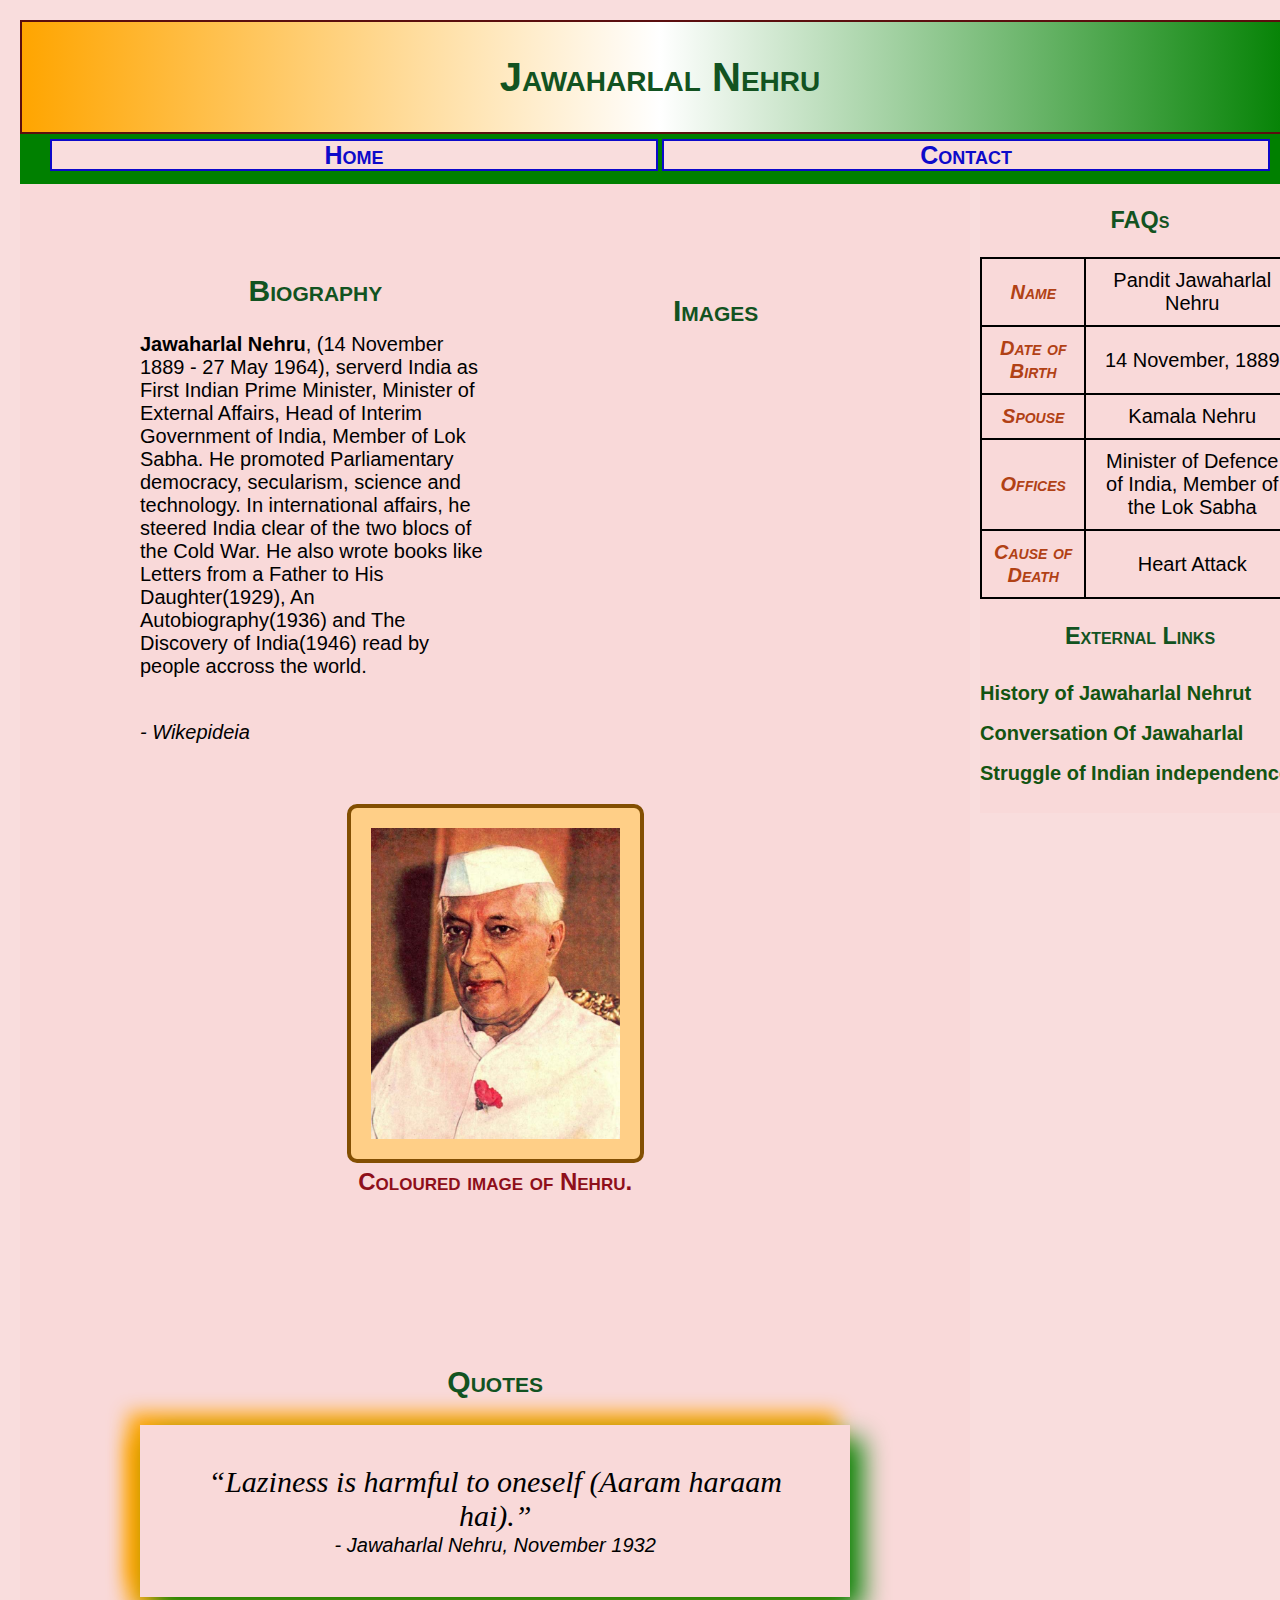
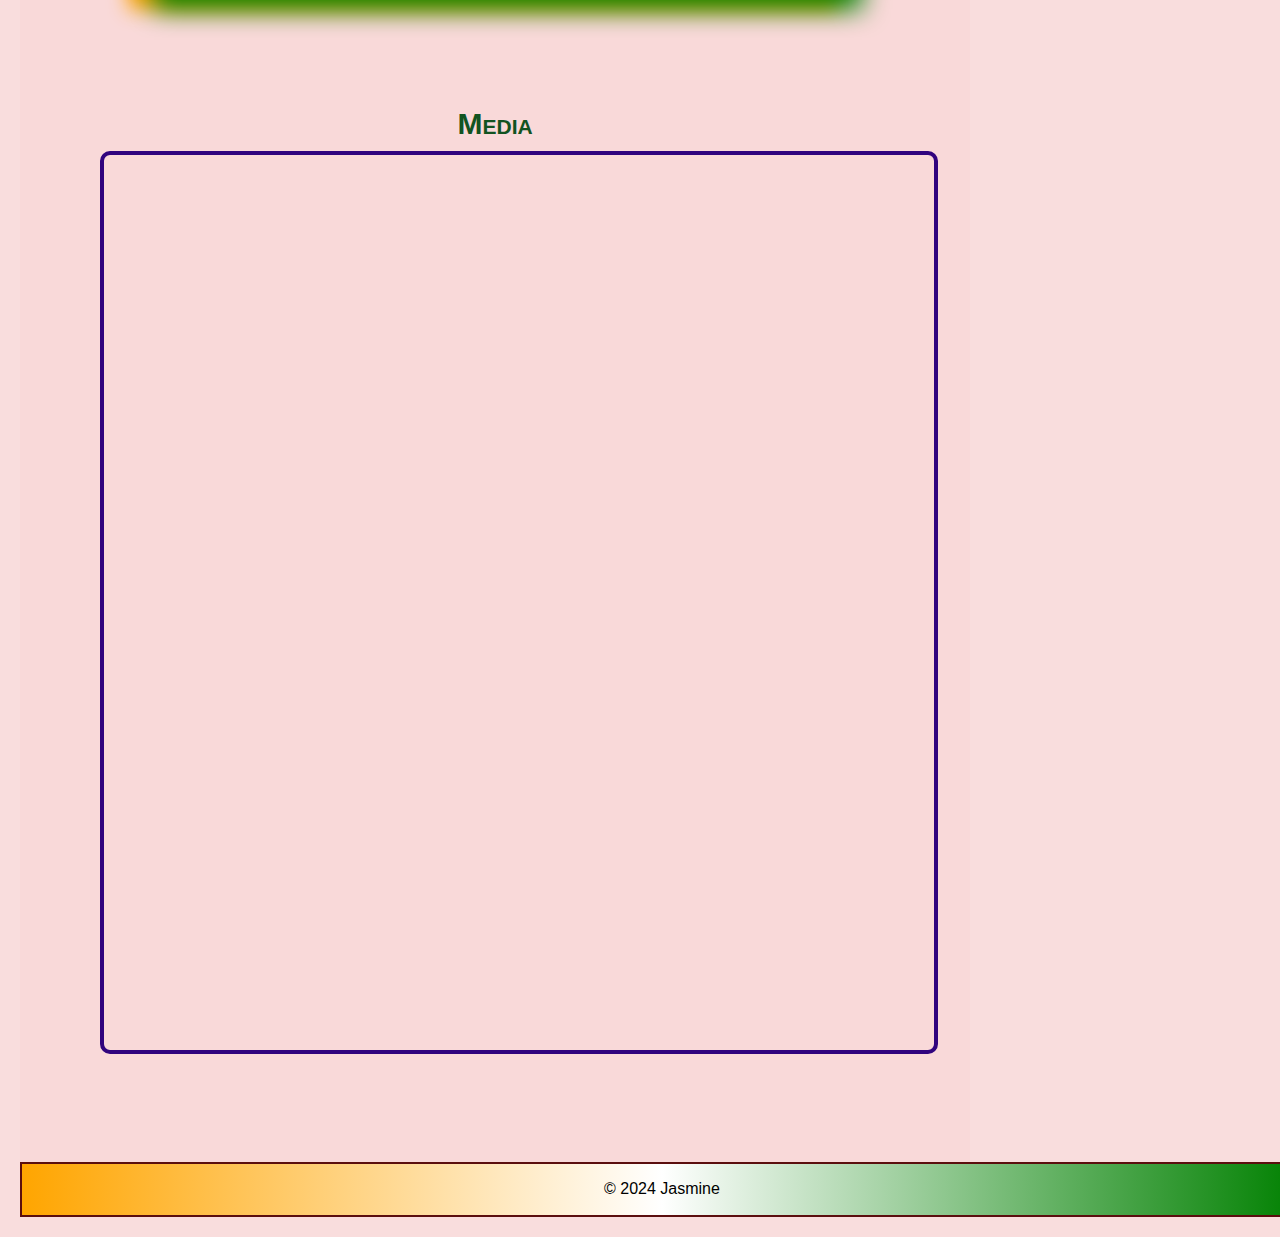
<file: index.html>
<!--Name - Jasmine-->
    <!--Student Id- 8925389-->
    <!--Assignment 2-->
    <!DOCTYPE html>
    <html lang="en">

    <head>
        <meta charset="UTF-8">
        <meta name="viewport" content="width=device-width, initial-scale=1.0">
        <meta name="description" content="This website is about Biography of Jawaharlal Nehru">
        <meta name="keywords" content="jawaharlal,nehru,biography,india,former,prime,minister,external,affair,minister,lok,sabha,member,head,of,interim,government">
        <link rel="stylesheet" href="css/styles.css">
        <link rel="stylesheet" href="css/normalize.css">

        <title>Biography of Jawaharlal Nehru</title>
    </head>

    <body>
        <header>
            <h1>Jawaharlal Nehru</h1>
        </header>

        <nav>
            <ul class="menu">
                <li id="home-link"> <a href="index.html">Home</a></li>
                <li id="contact-link"> <a href="contact.html">Contact</a></li>
            </ul>
        </nav>

        <main id="main-section" class="main-section">
            <section class="main-section" id="biography">
                <h2>Biography</h2>
                <blockquote id="bio">
                    <p><strong>Jawaharlal Nehru</strong>, (14 November 1889 - 27 May 1964), serverd India as First Indian Prime Minister, Minister of External Affairs, Head of Interim Government of India, Member of Lok Sabha. He promoted Parliamentary democracy, secularism, science and technology. In international affairs, he steered India clear of the two blocs of the Cold War. He also wrote books like Letters from a Father to His Daughter(1929), An Autobiography(1936) and The Discovery of India(1946) read by people accross the world.</p><br>
                    <cite>- Wikepideia</cite>
                </blockquote>
            </section>

            <section class="main-section-figure" id="images">
                <h2>Images</h2>
                <!--
                Absolute Path Image ->
                <figure class="image" id="absolute-path-image">
                    <img src="https://upload.wikimedia.org/wikipedia/commons/5/5f/Jnehru.jpg" alt="Black and white image of Jawaharlal">
                    <figcaption>Black and white image of Jawaharlal</figcaption>
                </figure> 
                -->

                <!-- Relative Path Image -->
                <figure class="image" id="relative-path-image">
                    <img src="image/image2.jpg" alt="Coloured image of Nehru.">
                    <figcaption>Coloured image of Nehru.</figcaption>
                </figure>
            </section>

            <section class="main-section" id="quotes">
                <h2>Quotes</h2>
                <blockquote id="quote">
                    <q>Laziness is harmful to oneself (Aaram haraam hai).</q><br>
                    <cite>- Jawaharlal Nehru, November 1932<br></cite>
                </blockquote>
            </section>

            <section class="main-section" id="video">
                <h2>Media</h2>
                <iframe src="https://youtube.com/embed/CQFYYgn_RTA" title="YouTube video player" frameborder="2" allow="accelerometer; autoplay; clipboard-write; encrypted-media; gyroscope; picture-in-picture; web-share" allowfullscreen></iframe>
            </section>
        </main>

        <aside id="side-section">
            <section>
                <h3>FAQs</h3>
                <table>

                    <tbody>
                    <tr>
                        <th>Name</th>
                        <td>Pandit Jawaharlal Nehru</td>
                    </tr>

                    <tr>
                        <th>Date of Birth</th>
                        <td>14 November, 1889</td>
                    </tr>

                    <tr>
                        <th>Spouse</th>
                        <td>Kamala Nehru</td>
                    </tr>

                    <tr>
                        <th>Offices</th>
                        <td>Minister of Defence of India, Member of the Lok Sabha</td>
                    </tr>

                    <tr>
                        <th>Cause of Death</th>
                        <td>Heart Attack</td>
                    </tr>
                    </tbody>

                </table>
            </section>

            <section>
                <h3>External Links</h3>
                <ul>
                    <li><a href="https://www.history.com/topics/asian-history/jawaharlal-nehru" target="_blank">History of Jawaharlal Nehrut</a></li>
                    <li><a href="https://theconversation.com/jawaharlal-nehrus-vision-for-a-just-and-equitable-post-colonial-world-with-india-leading-the-way-156307" target="_blank">Conversation Of Jawaharlal</a></li>
                    <li><a href="https://www.britannica.com/biography/Jawaharlal-Nehru/Struggle-for-Indian-independence" target="_blank">Struggle of Indian independence</a></li>
                </ul>
            </section>
        </aside>

        <footer id="clear-element">
            <p>&copy; 2024 Jasmine</p>
        </footer>
    </body>

    </html>
</file>
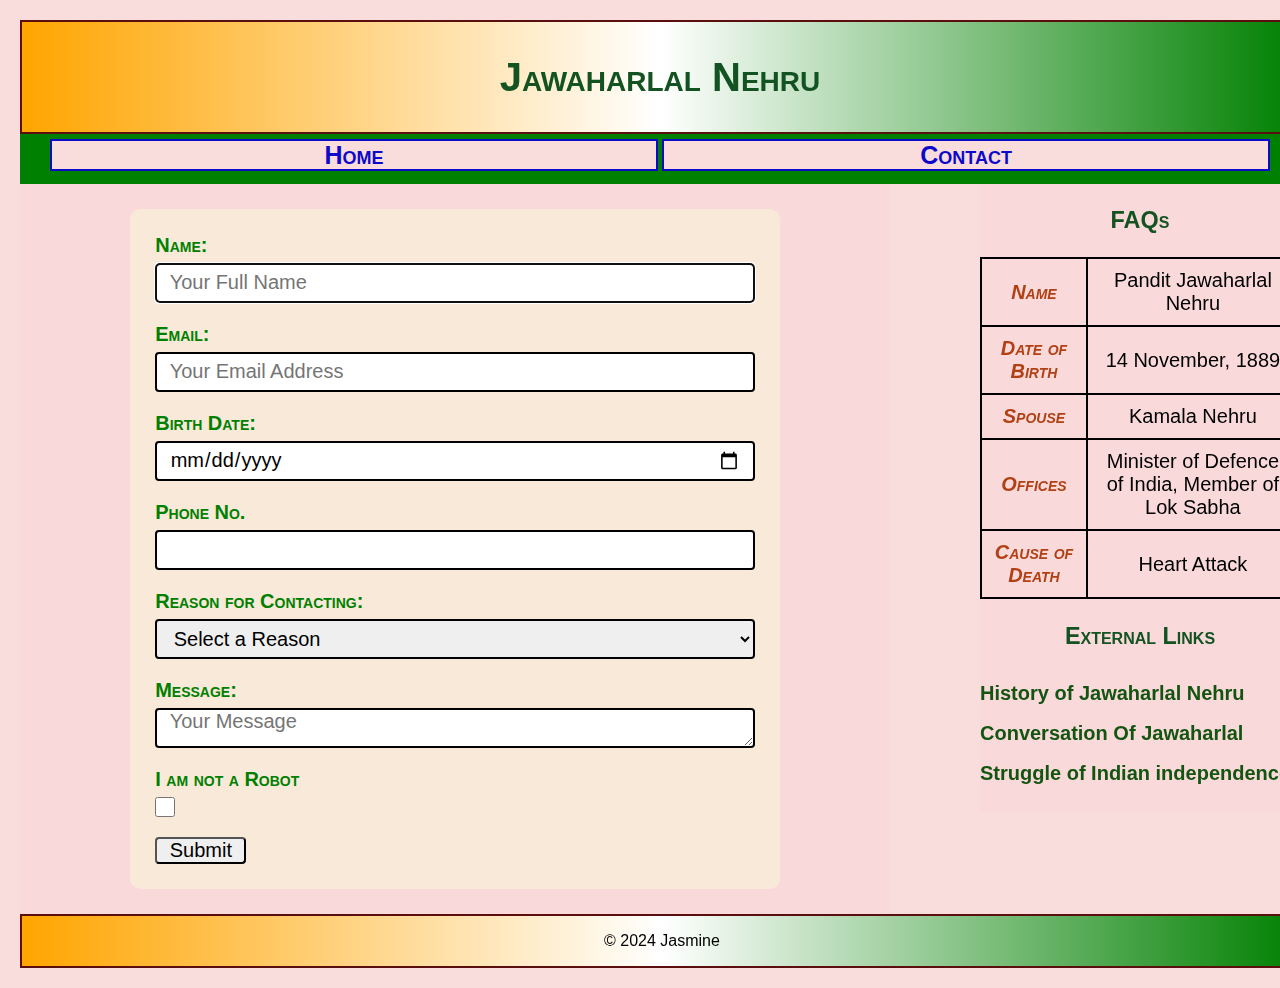
<file: contact.html>
<!--Name - Jasmine-->
    <!--Student Id- 8925389-->
    <!--Assignment 2-->
    <!DOCTYPE html>
    <html lang="en">

    <head>
        <meta charset="UTF-8">
        <meta name="viewport" content="width=device-width, initial-scale=1.0">
        <meta name="description" content="This website is about Biography of Jawaharlal Nehru">
        <meta name="keywords" content="jawaharlal,nehru,biography,india,former,prime,minister,external,affair,minister,lok,sabha,member,head,of,interim,government">
        <link rel="stylesheet" href="css/styles.css">
        <link rel="stylesheet" href="css/normalize.css">

        <title>Biography of Jawaharlal Nehru</title>
    </head>

    <body>
        <header>
            <h1>Jawaharlal Nehru</h1>
        </header>

        <nav>
            <ul class="menu">
                <li id="home-link"> <a href="index.html">Home</a></li>
                <li id="contact-link"> <a href="contact.html">Contact</a></li>
            </ul>
        </nav>

        <main id="main-section">
            <form name="contact" id="contact" method="post" action="contact.php">
            
                <div>
                    <label for="name">Name:</label>
                    <input type="text" id="name" name="name" required autofocus placeholder="Your Full Name">
                </div>    

                <div>
                    <label for="email">Email:</label>
                    <input type="email" id="email" name="email" required placeholder="Your Email Address">
                </div>
                
                <div>
                    <label for="birthdate">Birth Date:</label>
                    <input type="date" id="birthdate" name="birthdate">
                </div>    
                
                <div>
                    <label for="phone">Phone No.</label>
                    <input type="tel" id="phoneNumber" name="phoneNumber">
                </div>
                
                <div>    
                    <label for="reason">Reason for Contacting:</label>
                    <select id="reason" name="reason">
                        <option selected>Select a Reason</option>
                        <option value="inquiry">General Inquiry</option>
                        <option value="feedback">Feedback</option>
                    </select>
                </div>  

                <div>
                    <label for="message">Message:</label>
                    <textarea id="message" name="message" rows="4" placeholder="Your Message"></textarea>
                </div>

                <div>
                    <label for="robot">I am not a Robot</label>
                    <input type="checkbox" id="not-robot" name="not-robot">
                </div>

                <div>
                    <input type="submit" value="Submit">
                </div>
            
            </form>
        </main>

        <aside id="side-section">
            <section>
                <h3>FAQs</h3>
                <table>

                    <tbody>
                    <tr>
                        <th>Name</th>
                        <td>Pandit Jawaharlal Nehru</td>
                    </tr>

                    <tr>
                        <th>Date of Birth</th>
                        <td>14 November, 1889</td>
                    </tr>

                    <tr>
                        <th>Spouse</th>
                        <td>Kamala Nehru</td>
                    </tr>

                    <tr>
                        <th>Offices</th>
                        <td>Minister of Defence of India, Member of Lok Sabha</td>
                    </tr>

                    <tr>
                        <th>Cause of Death</th>
                        <td>Heart Attack</td>
                    </tr>
                    </tbody>

                </table>
            </section>

            <section>
                <h3>External Links</h3>
                <ul>
                    <li><a href="https://www.history.com/topics/asian-history/jawaharlal-nehru" target="_blank">History of Jawaharlal Nehru</a></li>
                    <li><a href="https://theconversation.com/jawaharlal-nehrus-vision-for-a-just-and-equitable-post-colonial-world-with-india-leading-the-way-156307" target="_blank">Conversation Of Jawaharlal</a></li>
                    <li><a href="https://www.britannica.com/biography/Jawaharlal-Nehru/Struggle-for-Indian-independence" target="_blank">Struggle of Indian independence</a></li>
                </ul>
            </section>

        </aside>

        <footer id="clear-element">
            <p>&copy; 2024 Jasmine</p>
        </footer>
    </body>

    </html>
</file>
<file: css/styles.css>
/*Name - Jasmine*/
/*Student ID - 8925389*/
/*Assignment 2*/

html {
    font: normal normal 400 20px/1.5 "Helvetica Neue", Helvetica, Arial, sans-serif;
}

/*Created a multiple element list selector for h1 and h2 to set font varibles*/
h1, h2 {
    font-variant: small-caps;
    text-align: center;
    color: rgb(18, 83, 33);
    padding: 0.25rem;
    margin:0.25rem;
}



/*Created a ruleset to set the font size of q element*/
q {
    font-style: italic;
    font-family: cursive;
    font-size: 1.5rem;
}

/*Created a ruleset using class element sections nested in the main to center and added padding to it.*/
.main-section{
    text-align: center; 
    padding: 2rem;
    background-color: hsla(0, 70%, 91%, 0.882);
}

body{
    background-color: hsla(0, 70%, 91%, 0.882);
}

main{
    background-color: hsla(0, 70%, 91%, 0.882);
}

aside{
    background-color: hsla(0, 70%, 91%, 0.882);
}
/*Created a ruleset to set the font size of footer p element*/
footer p {
    font-size: 0.8em; 
}

/*Created a ruleset for body element*/
body {
    width: 100%; 
    max-width: 93.75rem; 
    margin: 0 auto;
    padding: 1rem;
}

/*Created a ruleset for image elements elements*/
image{
    width: 50%; 
    height: auto;
    /*border-radius: 0.5rem;*/
}

/*Added to the rulest for the figure elemet*/
figure{
    padding: 1rem; /* Adds padding to all sides of each figure */
    margin: 2rem auto; /* Adds margin to the top and bottom, and sets left and right margins to auto for centering */
}

/*Created a ruleset for main section figure elements*/
.main-section-figure{
    justify-content: center;
    align-items: center;
    text-align: center;
    margin: 2rem;
    padding: 1rem; /*added padding to it*/
    border-radius: 0.5rem; /*It rounds the border*/ 
}


/*Adjusted the height and width of the absoulute-path-image*/
#absolute-path-image img {
    width: 30%; 
    height: auto;
    align-content: center;
    padding: 1rem;
    border: 0.2rem solid rgb(5, 5, 5);
    border-radius: 0.5rem;
    background-color: hsla(150, 5%, 78%, 0.7);
}

/*Adjusted the height and width of the relative-path-image*/
#relative-path-image img {
    width: 35%; 
    height: 50%;
    align-content: center;
    padding: 1rem;
    border: 0.2rem solid rgb(131, 79, 2);
    border-radius: 0.5rem;
    background-color: hsla(37, 100%, 75%, 0.916);
}

/*Created a ruleset to set the font size of figcaption element*/
figcaption {
    font-weight: bold;
    font-variant: small-caps;
    text-align: center;
    font-size: 1.2em;
}
#relative-path-image figcaption{
    color: rgb(142, 15, 26);
}

#absolute-path-image figcaption{
    color: rgb(0, 0, 0);
}

/*Created a ruleset for iframe elements*/
section iframe{
    width: 100%;
    height: 42.75rem;
    padding: 1rem; /*Adds padding to all sides*/
    border: 0.2rem solid rgb(15, 185, 69);
    border-radius: 0.5rem;/*round the corners*/
    border: 0.2rem solid rgb(49, 4, 126);
}

/*Aligning the header and footer to be in center using a multiple list element selector*/
header, footer{
    text-align: center;
    border: 0.125rem solid #5b0e0e;
    background: linear-gradient(to right, orange, white, green);
}

/*Added a ruleset for biography blockquote to align the text to left*/
#bio{
    text-align: left;
    
}

/*Created a ruleset for the blockquote with the q element to add padding to all sides*/
#quote{
    padding: 2rem;
    box-shadow:  0.625rem 0.625rem 1.25rem green, -0.625rem 0.625rem 0.938rem orange, -0.625rem -0.625rem 0.938rem orange;    
}

/*Asignment 2*/
nav{
    text-align: center;
    /*color: green;*/
    padding:0 1rem 2rem;
    background-color: green;
}

nav ul{
    list-style-type: none;/*Remove the sots from the list*/
    padding: 0.25rem;
    margin: 0 0.25rem;
}

/*Align Home Link to Left side*/
#home-link{
    float: left;
    width: 49.5%;
}

/*Align Contact Link to Right side*/
#contact-link{
    float: right;
    width: 49.5%;  
}

/*Navigating it to left side of the page*/
#main-section{
    float: left;
    width: 68%;
}

/*Navigating it to rigth side of the page*/
#side-section{
    float: right;
    width: 25%;
}
    
#clear-element{
    clear: both;
    width: 100%;
}

nav ul li{
    border: 0.1rem solid #0d09ca;
    background-color: white;
}

nav a{
    color: #0d09ca;
    font-variant: small-caps;
    font-size: 1.25rem;
    background-color: hsla(0, 70%, 91%, 0.882);
    display: block;
    font-weight: bold;
    text-decoration: none;
}

nav a:hover{ /*changes color on hovering*/
    color: white;
    background-color: #0d60dc;
    border: 0.1rem solid white;
}

/*Navigating it to left side of the page*/
#biography{
    float: left;
    width: 49.5%
}

/*Navigating it to right side of the page*/
#image{
    float: right;
    width: 49.5%;
}

/*Changing the font and color of heading 3 and aligning it to center*/
h3{
    font-variant: small-caps;
    color: rgb(18, 83, 33); 
    text-align: center; /* Center-aligns the text */
}

aside table {
    width: 100%; /* Adjust based on your layout */
    border-collapse: collapse; /* Collapses the border between cells */
}

aside th, aside td {
    border: 0.125rem solid #000; /* solid black border */
    text-align: center; /* Centers text within cells */
    padding: 0.5rem; /* Adjust padding as needed */
}

aside th {
    font-weight: bold; /* Makes table headings bold */
    font-style: italic; /* italic style for headings */
    font-variant: small-caps; /* small-caps variant for headings */
    color: #b14115; 
}

aside td {
    font-weight: normal; /* Normal font weight for data cells */
    font-style: normal; /* Normal font style for data cells */
    color: #000;
}

aside ul {
    list-style-type: none; /* Removes bullet points */
    padding: 0; /* Removes padding, especially on the left side */
}

aside a {
    text-decoration: none; /* Removes underline from links */
    color: #135411;
    line-height: 1.5; /* Increases line height for better readability */
    display: block; 
    padding: 5px 0;
    font-weight: bold;
}

a:hover{
    color: red;
    text-decoration: underline;
}

input, textarea, select{
    display: block;
}

input[type=checkbox]{
    width: 1rem;
    height: 1rem;
}

form {
    max-width: 600px; 
    margin: 1.25rem auto; /* Centers the form and adds margin around it */
    padding: 1.25rem; /* Padding inside the form */
    background-color: hsla(36, 70%, 91%, 0.882);
    border-radius: 0.5rem; /* Rounded corners */
}

form label {
    display: block; /* Each label on a new line */
    margin-bottom: 0.3rem; /* Space below the label */
    color:green;
    font-variant: small-caps; /* Small-caps font variant */
    font-weight: bold; /* Bold font weight */
    text-align: left; /* Align text to the left */
}   

form input[type="text"], form input[type="email"], form input[type="date"], form input[type=tel], form select, form textarea {
    width: 100%; 
    height: 2rem; 
    margin-bottom: 1rem; 
    padding: 0 0.625rem;
    box-sizing: border-box; 
    border: 0.1rem solid black; 
    border-radius: 4px; 
}

form input[type="submit"]{
    margin-top: 1rem; 
    padding: 0 0.625rem;
    border-radius: 4px;
}

form input[type="submit"]:hover {
    background-color: #758597; 
}

@media(max-width: 1200px) {
    html{
        font-size: 15px;
    }

    #image{
        float: right;
        width: 35%;
    }
}

@media(max-width: 900px) {
    html{
        font-size: 15px;
    }

    #biography{
        float: none;
        width: 95%
    }
    
    /*Navigating it to right side of the page*/
    #image{
        float: none;
        width: 95%;
    }

    #home-link{
        float: none;
        width: 95%
    }
    
    /*Navigating it to right side of the page*/
    #contact-link{
        float: none;
        width: 95%;
    }

    main{
        float:none;
        width:95%;
    }

    aside{
        float:none;
        width:95%
    }
}

@media(max-width: 750px) {
    html{
        font-size: 12px;
    }

    main{
        float:none;
        width:95%;
    }

    aside{
        float:none;
        width:95%
    }
}
</file>
